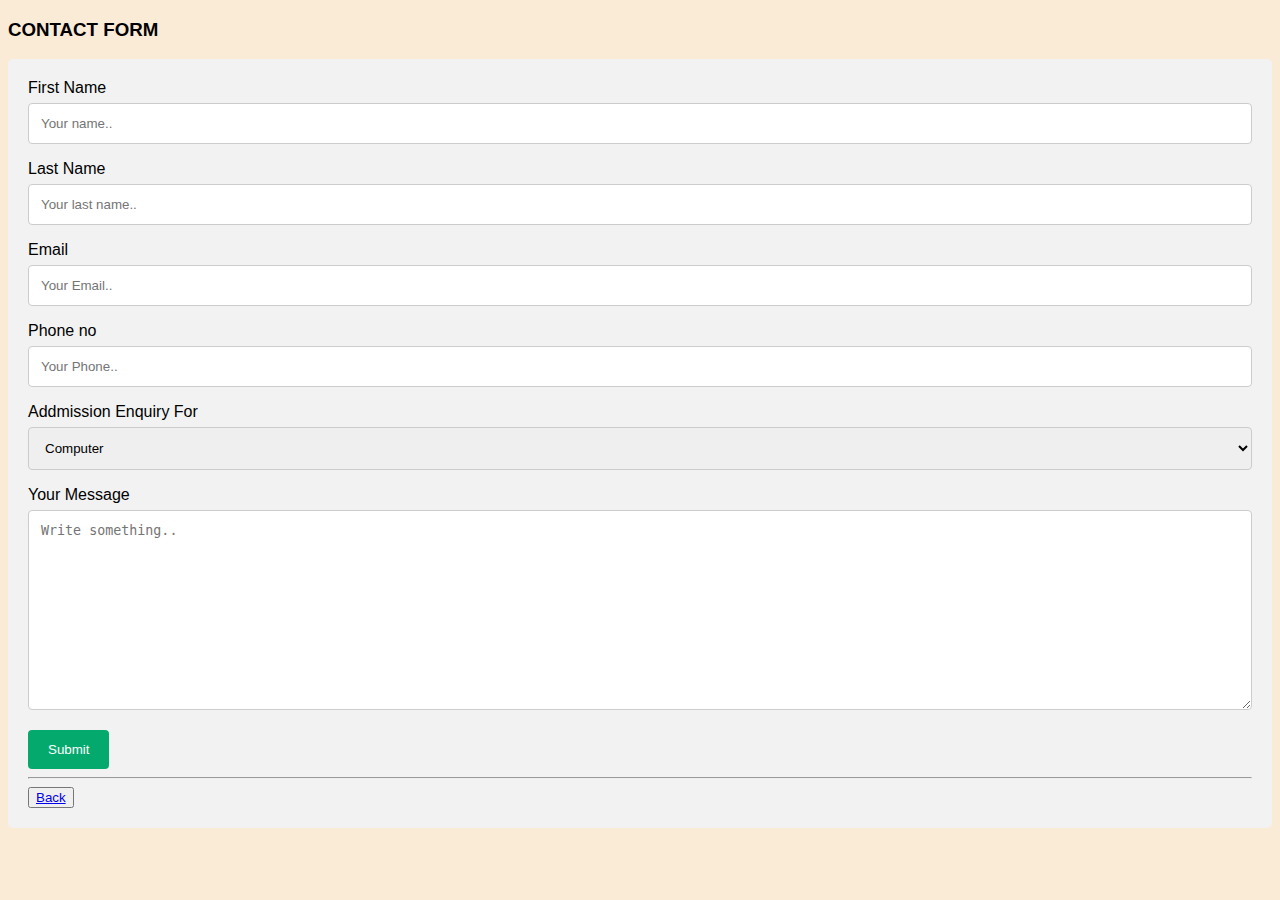
<file: contact.html>
<!DOCTYPE html>
<html>
<head>
<meta name="viewport" content="width=device-width, initial-scale=1">
<style>
body {font-family: Arial, Helvetica, sans-serif;
background-color: antiquewhite;
}
* {box-sizing: border-box;}

input[type=text], select, textarea {
  width: 100%;
  padding: 12px;
  border: 1px solid #ccc;
  border-radius: 4px;
  box-sizing: border-box;
  margin-top: 6px;
  margin-bottom: 16px;
  resize: vertical;
}

input[type=submit] {
  background-color: #04AA6D;
  color: white;
  padding: 12px 20px;
  border: none;
  border-radius: 4px;
  cursor: pointer;
}

input[type=submit]:hover {
  background-color: #45a049;
}

.container {
  border-radius: 5px;
  background-color: #f2f2f2;
  padding: 20px;
}

</style>
</head>
<body>
    
<h3>CONTACT FORM</h3>

<div class="container">
  <form>
    <label for="fname">First Name</label>
    <input type="text" id="fname" name="firstname" placeholder="Your name..">

    <label for="lname">Last Name</label>
    <input type="text" id="lname" name="lastname" placeholder="Your last name..">

    <label for="email">Email</label>
    <input type="text" id="email" name="email" placeholder="Your Email..">

    <label for="Phone">Phone no</label>
    <input type="text" id="Phone" name="Phone" placeholder="Your Phone..">


    <label for="country">Addmission Enquiry For</label>
    <select id="country" name="country">
      <option value="Computer">Computer</option>
      <option value="It">It</option>
      <option value="Mechanical">Mechanical</option>
    </select>

    <label for="subject">Your Message</label>
    <textarea id="subject" name="subject" placeholder="Write something.." style="height:200px"></textarea>

    <input type="submit" value="Submit">

    <hr>
    <button><a href="index2.html">Back</a></button>
    
  </form>
</div>

</body>
</html>
</file>
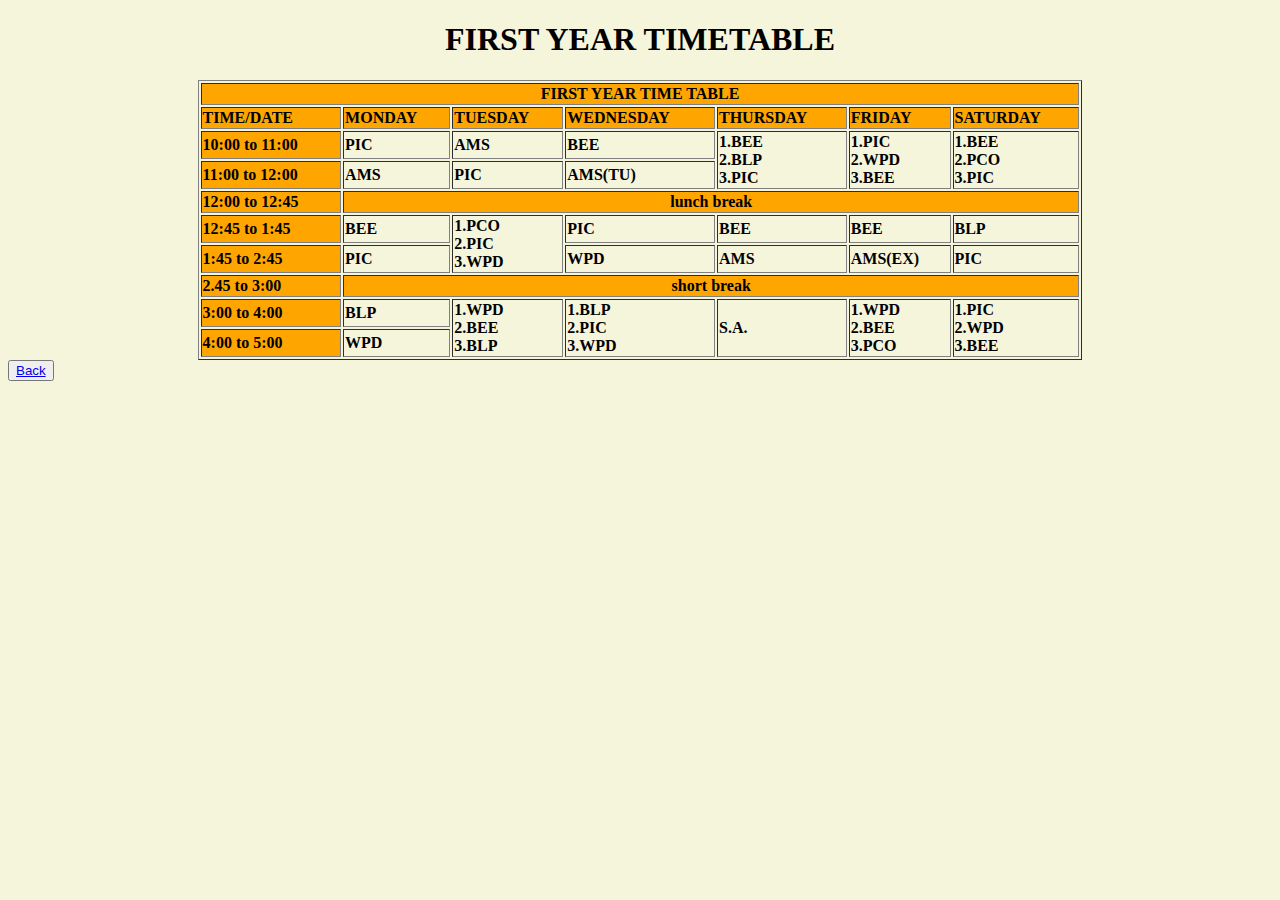
<file: fytimetable.html>
<!doctype html>
<html>
<head>
<title>First_Year</title>
<style>
    body{
        background-color: beige;
    }
</style>

</head>
<body>
<b>
<h1 align="center"> FIRST YEAR TIMETABLE </h1>
<table border="1" align="center" width="70%>

<tr bgcolor="orange">
<th colspan="7" align="center" bgcolor="orange">FIRST YEAR TIME TABLE</th>
</tr>

<tr bgcolor="orange">
<td> TIME/DATE </td> 
<td> MONDAY    </td>
<td> TUESDAY   </td>
<td> WEDNESDAY </td>
<td> THURSDAY  </td>
<td> FRIDAY    </td>
<td> SATURDAY  </td>
</tr>

<tr>
<td bgcolor="orange">10:00 to 11:00
<td>PIC </td>
<td>AMS </td>
<td>BEE </td>
<td rowspan="2">1.BEE<br>2.BLP<br>3.PIC</td>
<td rowspan="2">1.PIC<br>2.WPD<br>3.BEE</td>
<td rowspan="2">1.BEE<br>2.PCO<br>3.PIC</td>
</tr>

<tr>
<td bgcolor="orange">11:00 to 12:00
<td> AMS </td>
<td> PIC </td>
<td> AMS(TU) </td>
</tr>

<tr bgcolor="orange">
<td>12:00 to 12:45</td>
<th colspan="6" align="center" bgcolor="orange">lunch break</th>
</tr>

<tr>
<td bgcolor="orange">12:45 to 1:45
<td> BEE </td>
<td rowspan="2">1.PCO<br>2.PIC<br>3.WPD</td>
<td> PIC </td>
<td> BEE </td>
<td> BEE </td>
<td> BLP </td>
</tr>

<td bgcolor="orange">1:45 to 2:45
<td> PIC </td>
<td> WPD </td>
<td> AMS </td>
<td> AMS(EX) </td>
<td> PIC </td>

<tr bgcolor="orange">
<td>2.45 to 3:00</td>
<th colspan="6" align="center" bgcolor="orange">short break</th>
</tr>

<tr>
<td bgcolor="orange">3:00 to 4:00
<td> BLP </td>
<td rowspan="2">1.WPD<br>2.BEE<br>3.BLP</td>
<td rowspan="2">1.BLP<br>2.PIC<br>3.WPD</td>
<td rowspan="2">S.A.</td>
<td rowspan="2">1.WPD<br>2.BEE<br>3.PCO</td>
<td rowspan="2">1.PIC<br>2.WPD<br>3.BEE</td>
</tr>

<td bgcolor="orange">4:00 to 5:00
<td> WPD </td>

</b>
</table>
<button><a href="index2.html">Back</a></button>
</body>
</html>
</file>
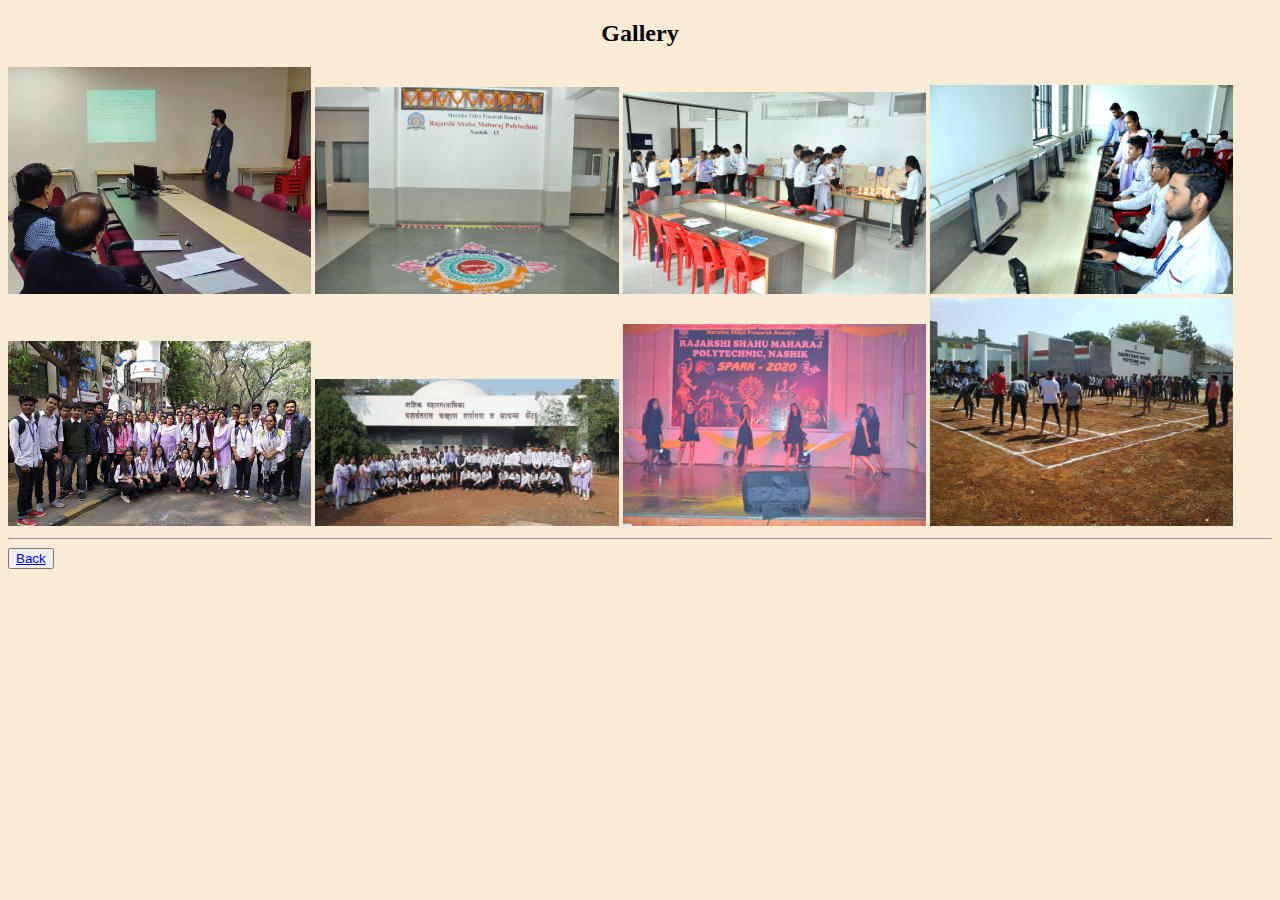
<file: gallery.html>
<!DOCTYPE html>
<html>
<head>
<meta name="viewport" content="width=device-width, initial-scale=1">
<style>
/********** Gallery CSS Starts **********/  
.gallery img {
    width: 24%;
}
body
{
    background-color: antiquewhite;
}
.heading
{
text-align: center;
height: auto;
}
/********** Gallery CSS Ends **********/

</style>
</head>
<body>
<!---------- Gallery HTML Starts --------->
<div class="main-section gallery">
    <h2 class="heading">Gallery</h2>
    <img src="img1.jpg"> 
    <img src="img2.jpg"> 
    <img src="img4.jpg"> 
    <img src="img9.jpg"> 
    <img src="img5.jpg"> 
    <img src="img6.jpg"> 
    <img src="img7.jpg"> 
    <img src="img8.jpg"> 
 </div>
 <!---------- Gallery HTML Ends --------->
 <hr>
    <button><a href="index2.html">Back</a></button>
 
</body>
</html>
</file>
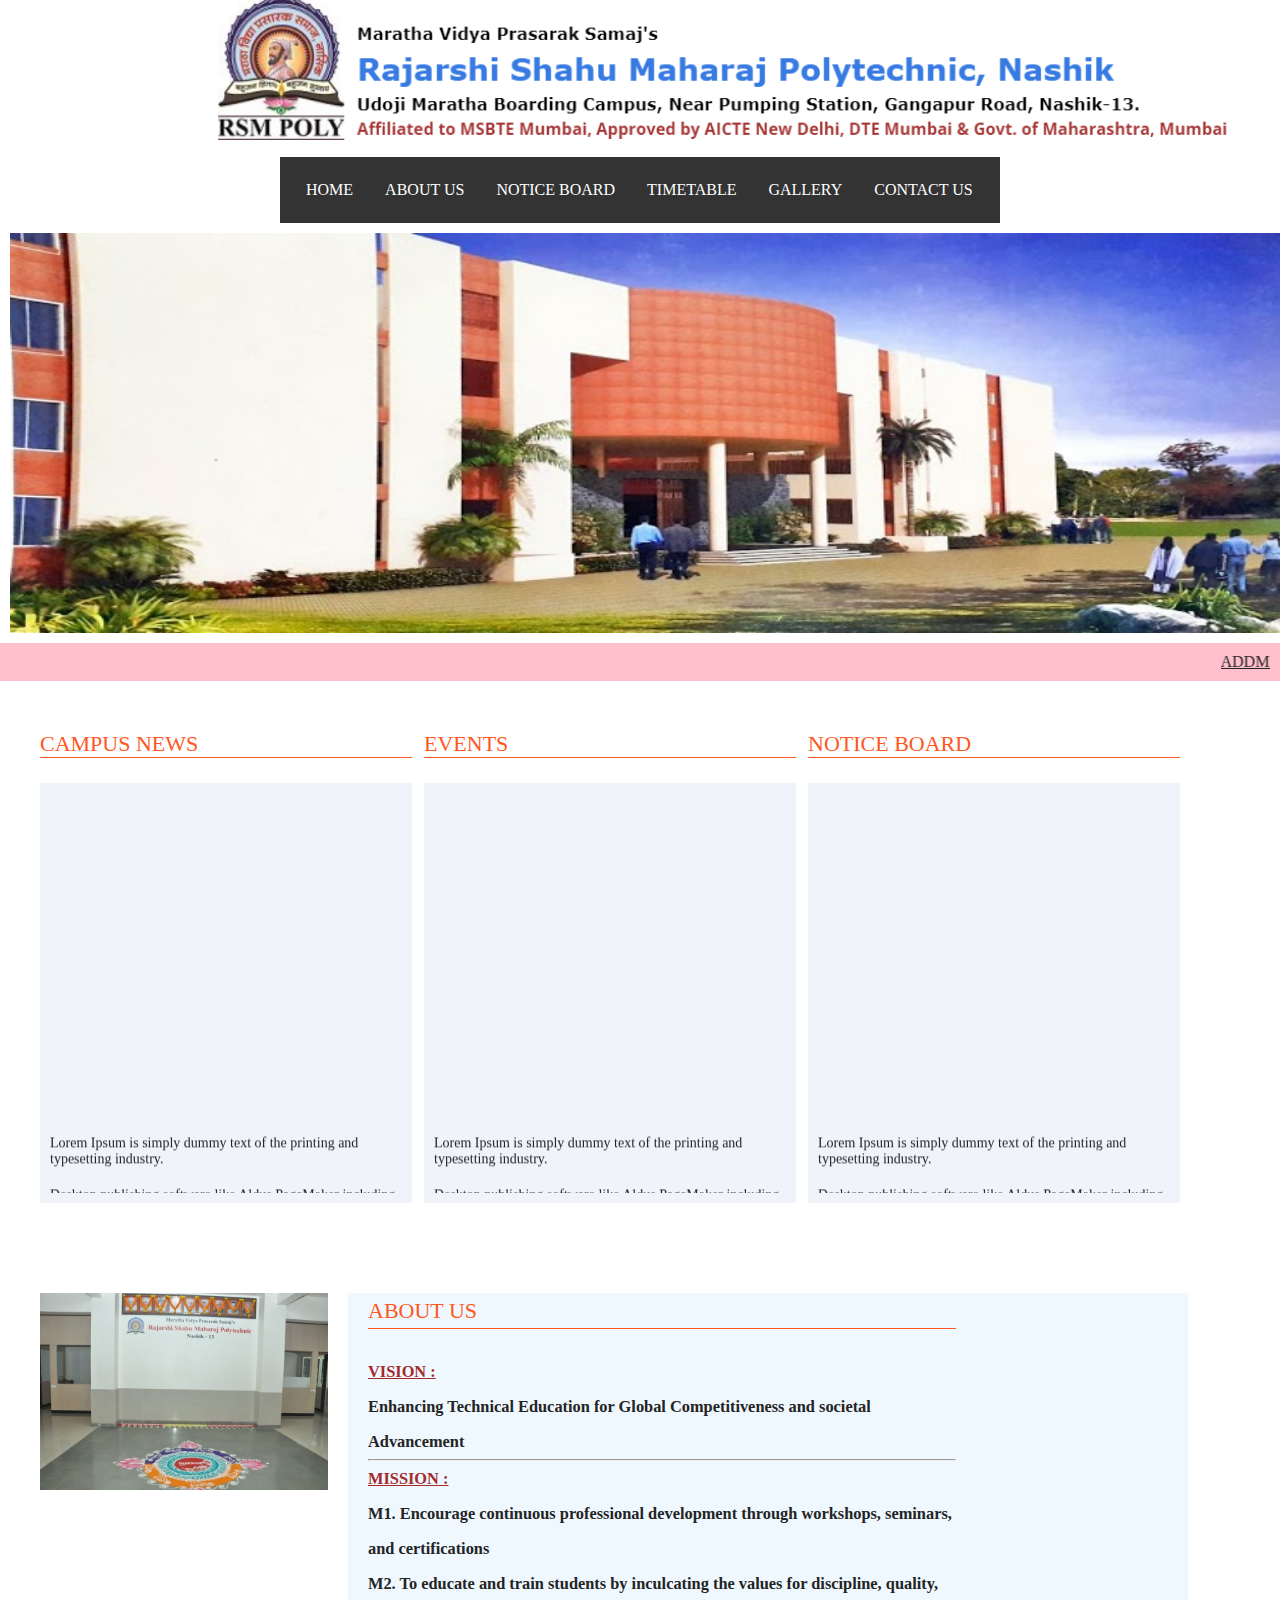
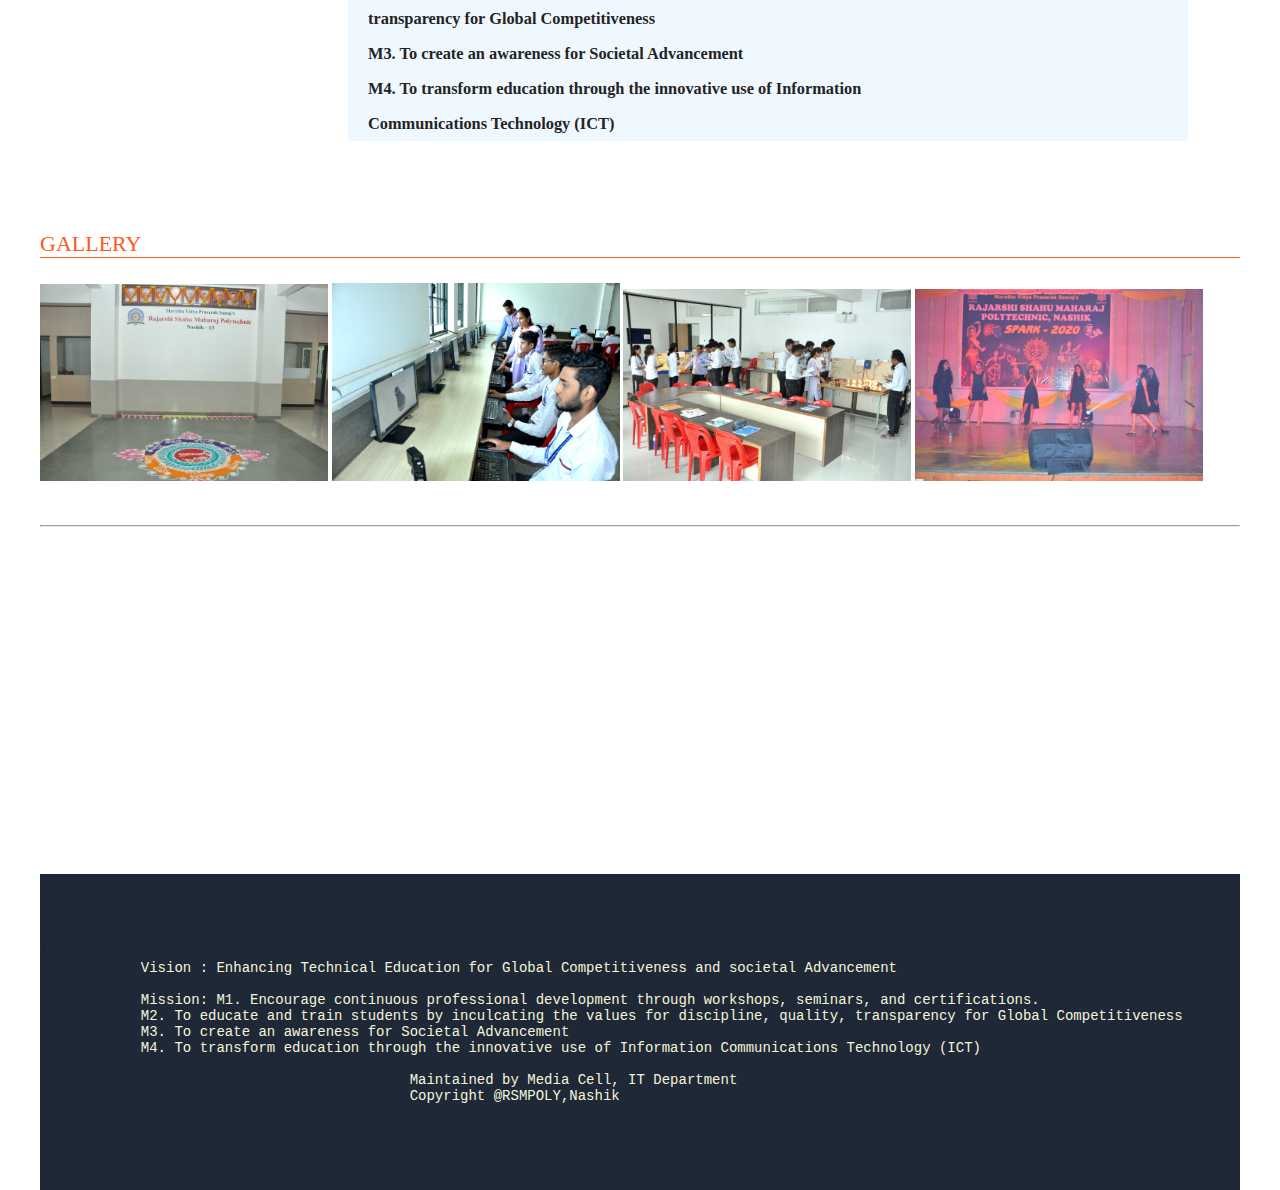
<file: index2.html>
<html>
    <head>
        <title>Home</title>
        <link rel="stylesheet" href="index2.css">
     </head>

     <body style="background-color:white;">
        <!---------- Logo HTML Starts --------->
<div class="container1">
    <img src="logo1.PNG" class="logo">
    </div>
    <br>
    <!---------- Logo HTML Ends --------->

    <body style="background-color:white;">

        <div class="navbar">
         <a href="#">HOME</a> 
         <a href="#link">ABOUT US</a> 
         <a href="#link1">NOTICE BOARD</a> 
          <div class="dropdown">
            <button class="dropbtn">TIMETABLE 
              <i class="fa fa-caret-down"></i>
            </button>
            <div class="dropdown-content">
              <a href="fytimetable.html">First_Year Timetable</a>
              <a href="Second_Year Timetable.html">Second_Year Timetable</a>
              <a href="thirdyear.HTML">Third_Year Timetable</a>
            </div>
          </div> 
          <a href="gallery.html">GALLERY</a> 
       
           <a href="contact.html">CONTACT US</a> 
        </div>
         <!---------- Slider HTML Starts --------->
<div class="slider">
    <img src="rsm.jpg">
    </div>
    <!---------- Slider HTML Ends --------->

    <div class="sec">
      <marquee class="marque"><u>ADDMISSION OPEN FIRST_YEAR 2024-25</u></marquee>
    </div>

    <!---------- News, Event, Notice Board HTML Starts --------->
<div class="container">
    <div class="main-section">

       <!---------- News Section --------->
       <div id="link1">
       <div class="event">
          <h2 class="heading">CAMPUS NEWS</h2>
          <div>
             <marquee direction="up" scrollamount="7" style="height:400px;">
                <ul>
                   <li>Lorem Ipsum is simply dummy text of the printing and typesetting industry.</li>
                   <li>Desktop publishing software like Aldus PageMaker including versions Lorem Ipsum</li>
                   <li> Many desktop publishing packages and web page editors now use</li>
                   <li> Various versions have evolved over the years, sometimes by accident, sometimes on purpose (injected humour and the like).</li>
                   <li> Welcome To The Best Private University in MP</li>
                   <li> Lorem Ipsum is simply dummy text of the printing and typesetting industry.</li>
                   <li> Desktop publishing software like Aldus PageMaker including versions of Ipsum</li>
                </ul>
             </marquee>
          </div>
       </div>
      </div>
       <!---------- Event Section --------->
       <div class="event">
          <h2 class="heading">EVENTS</h2>
          <div>
             <marquee direction="up" scrollamount="7" style="height:400px;">
                <ul>
                   <li>Lorem Ipsum is simply dummy text of the printing and typesetting industry.</li>
                   <li> Desktop publishing software like Aldus PageMaker including versions Lorem Ipsum</li>
                   <li> Many desktop publishing packages and web page editors now use</li>
                   <li> Various versions have evolved over the years, sometimes by accident, sometimes on purpose (injected humour and the like).</li>
                   <li> Welcome To The Best Private University in MP</li>
                   <li> Lorem Ipsum is simply dummy text of the printing and typesetting industry.</li>
                   <li> Desktop publishing software like Aldus PageMaker including versions of Ipsum</li>
                </ul>
             </marquee>
          </div>
       </div>
       <!---------- Notice Board Section --------->
       <div class="event">
          <h2 class="heading">NOTICE BOARD</h2>
          <div>
             <marquee direction="up" scrollamount="7" style="height:400px;">
                <ul>
                   <li> Lorem Ipsum is simply dummy text of the printing and typesetting industry.</li>
                   <li> Desktop publishing software like Aldus PageMaker including of Lorem Ipsum</li>
                   <li> Many desktop publishing packages and web page editors now use</li>
                   <li> Various versions have evolved over the years, sometimes by accident, sometimes on purpose (injected humour and the like).</li>
                   <li> Welcome To The Best Private University in MP</li>
                   <li> Lorem Ipsum is simply dummy text of the printing and typesetting industry.</li>
                   <li> Desktop publishing software like Aldus PageMaker including versions of Ipsum</li>
                </ul>
             </marquee>
          </div>
       </div>
    </div>
    <!---------- News, Event, Notice Board HTML Ends --------->
    <!---------- About Us HTML Starts --------->

    
   <div class="main-section about-us">
    <img src="img2.jpg">
    <div id="link">
    <div>
       <h2 class="heading">ABOUT US</h2>
       <h3 style="color: brown"><b><u>VISION : </u></b></h3>
      <h3>Enhancing Technical Education for Global Competitiveness and societal Advancement</h3><hr>

      <h3  style="color: brown"><b><u>MISSION :</u></b></h3>
      <h3>M1. Encourage continuous professional development through workshops, seminars, and certifications</h3>
      <h3>M2. To educate and train students by inculcating the values for discipline, quality, transparency for Global Competitiveness</h3>
       <h3>M3. To create an awareness for Societal Advancement</h3>  
       <h3>  M4. To transform education through the innovative use of Information Communications Technology (ICT)</h3>
      </div> 
    </div>
 </div>
 <!---------- About Us HTML Ends --------->
 <!---------- Gallery HTML Starts --------->
<div class="main-section gallery">
    <h2 class="heading">GALLERY</h2>
   
    <img src="img2.jpg"> 
    <img src="img3.png"> 
    <img src="img4.jpg">
    <img src="img7.jpg">  
        
 </div>
 <hr>
 <br>
 <!---------- Gallery HTML Ends --------->

 <!--youtube-->
 <div>
   <iframe width="560" height="315" src="https://www.youtube.com/embed/guI0cFbh4WA?si=0GvtNmpDDXM_DO91" title="YouTube video player" frameborder="0" allow="accelerometer; autoplay; clipboard-write; encrypted-media; gyroscope; picture-in-picture; web-share" referrerpolicy="strict-origin-when-cross-origin" allowfullscreen></iframe>
 </div>
 
 <br>
 <!---------- Footer HTML Starts --------->
<div class="footer">
   <div class="container">
      <div class="footer-sect">
       1 <pre style="color: beige;">
            Vision : Enhancing Technical Education for Global Competitiveness and societal Advancement

            Mission: M1. Encourage continuous professional development through workshops, seminars, and certifications.
            M2. To educate and train students by inculcating the values for discipline, quality, transparency for Global Competitiveness
            M3. To create an awareness for Societal Advancement
            M4. To transform education through the innovative use of Information Communications Technology (ICT)

                                            Maintained by Media Cell, IT Department
                                            Copyright @RSMPOLY,Nashik
 </pre>
      </div>
    </div>
</div>
</body>
</html>
<!---------- Footer HTML Ends --------->
</file>
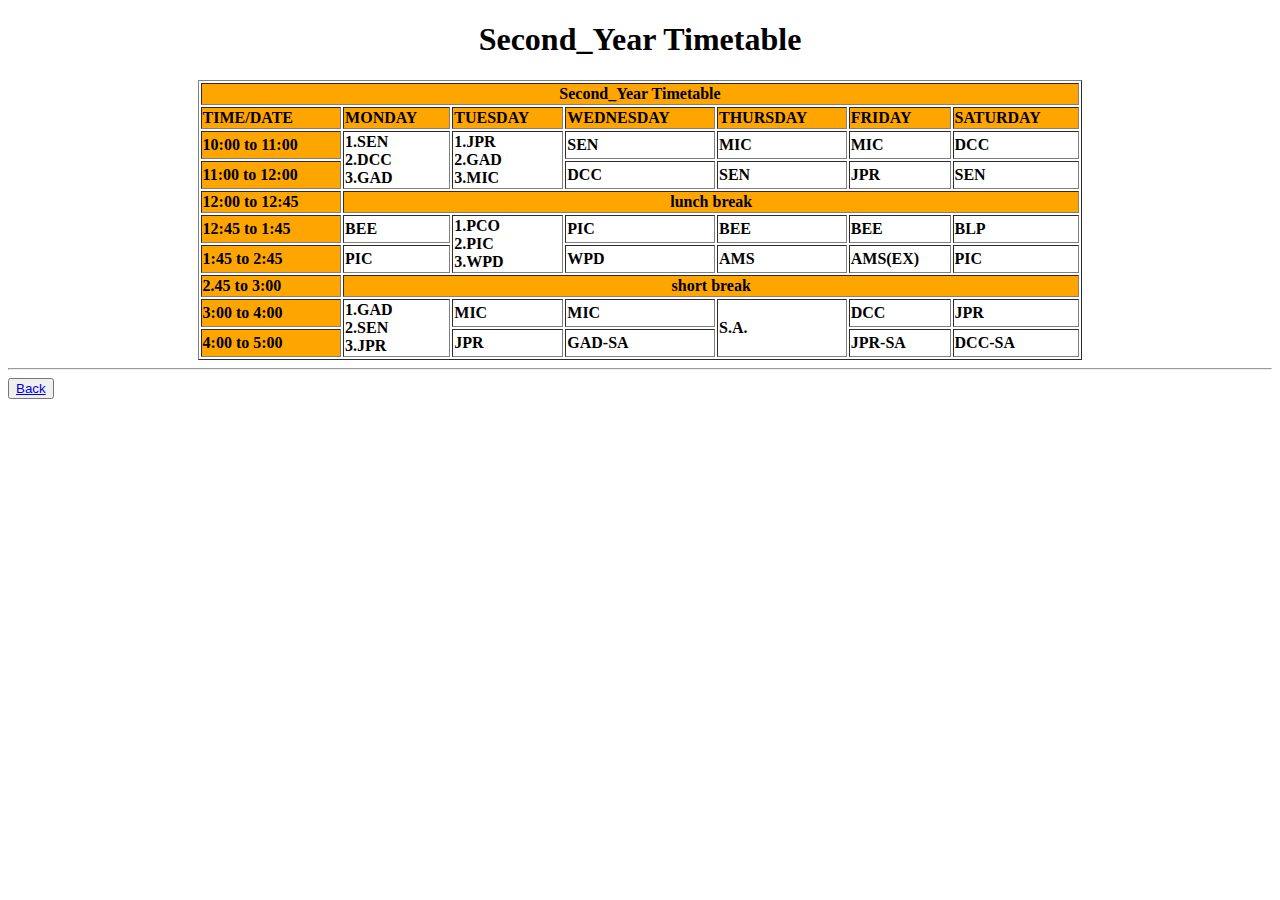
<file: Second_Year Timetable.html>
<!doctype html>
<html>
<head>
<title>Second_Year Timetable</title>
</head>
<body>

<h1 style="text-align: center;">Second_Year Timetable</h1>

<b>

<table border="1" align="center" width="70%>
 
<tr bgcolor="orange">
<th colspan="7" align="center" bgcolor="orange">Second_Year Timetable</th>
</tr>
 
<tr bgcolor="orange">
<td> TIME/DATE </td> 
<td> MONDAY    </td>
<td> TUESDAY   </td>
<td> WEDNESDAY </td>
<td> THURSDAY  </td>
<td> FRIDAY    </td>
<td> SATURDAY  </td>
</tr>
 
<tr>
<td bgcolor="orange">10:00 to 11:00
<td rowspan="2">1.SEN<br>2.DCC<br>3.GAD</td>
<td rowspan="2">1.JPR<br>2.GAD<br>3.MIC</td>
<td> SEN </td>
<td> MIC </td>
<td> MIC </td>
<td> DCC </td>
</tr>
 
<tr>
<td bgcolor="orange">11:00 to 12:00
<td> DCC </td>
<td> SEN </td>
<td> JPR </td>
<td> SEN </td>
</tr>
 
<tr bgcolor="orange">
<td>12:00 to 12:45</td>
<th colspan="6" align="center" bgcolor="orange">lunch break</th>
</tr>
 
<tr>
<td bgcolor="orange">12:45 to 1:45
<td> BEE </td>
<td rowspan="2">1.PCO<br>2.PIC<br>3.WPD</td>
<td> PIC </td>
<td> BEE </td>
<td> BEE </td>
<td> BLP </td>
</tr>
 
<td bgcolor="orange">1:45 to 2:45
<td> PIC </td>
<td> WPD </td>
<td> AMS </td>
<td> AMS(EX) </td>
<td> PIC </td>
 
<tr bgcolor="orange">
<td>2.45 to 3:00</td>
<th colspan="6" align="center" bgcolor="orange">short break</th>
</tr>
 
<tr>
<td bgcolor="orange">3:00 to 4:00
<td rowspan="2">1.GAD<br>2.SEN<br>3.JPR</td>
<td> MIC </td>
<td> MIC </td>
<td rowspan="2">S.A.</td>
<td> DCC </td>
<td> JPR </td>
</tr>
 
<td bgcolor="orange">4:00 to 5:00
<td> JPR </td>
<td> GAD-SA </td>
<td> JPR-SA </td>
<td> DCC-SA </td>
</b>
</table>
<hr>
<button><a href="index2.html">Back</a></button>

</body>
</html>
</file>
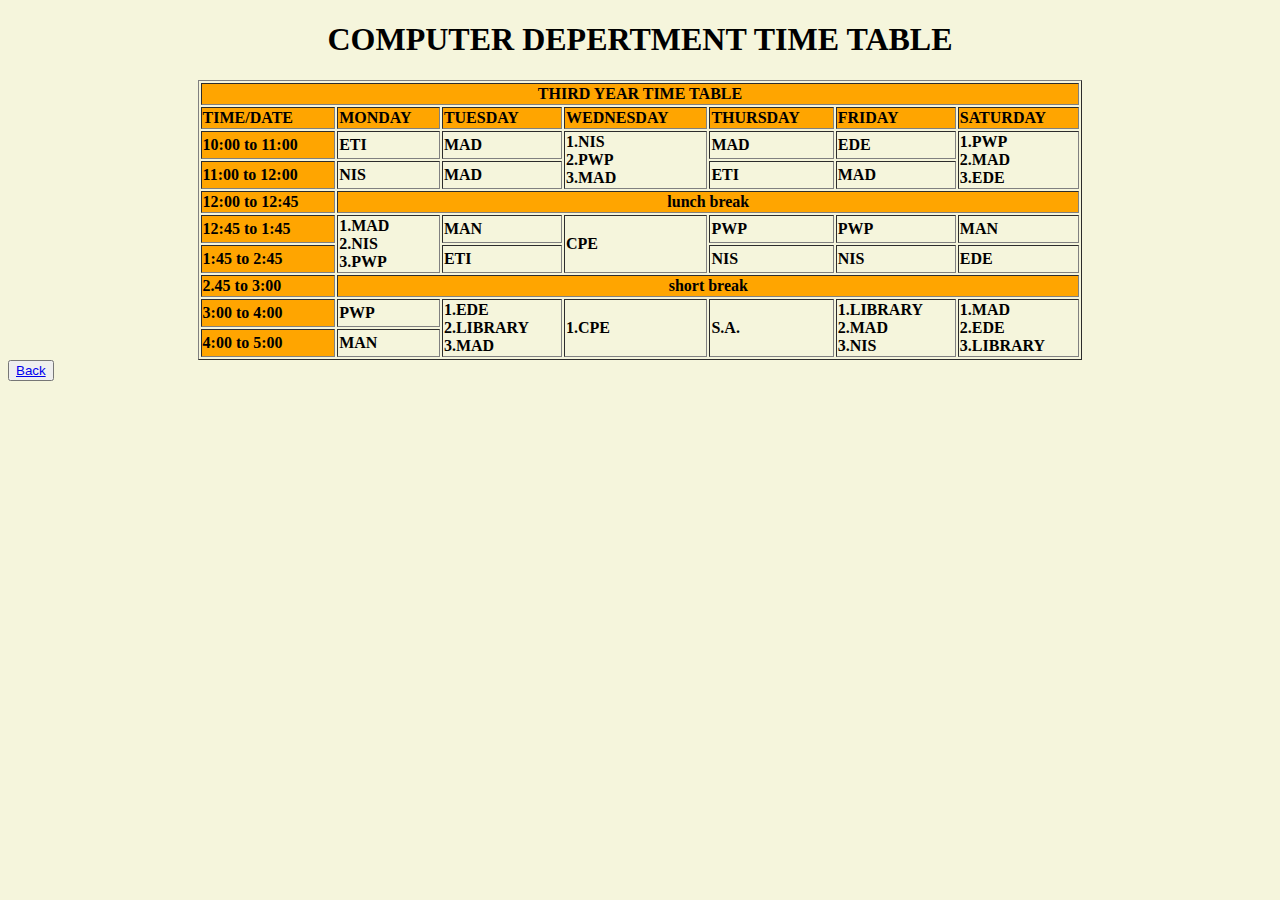
<file: thirdyear.HTML>
<!doctype html>
<html>
<head>
<title>Third_Year Timetable</title>
<style>
    body{
        background-color: beige;
    }
</style>
</head>
<body>
    
<b>
<h1 align="center"> COMPUTER DEPERTMENT TIME TABLE </h1>
<table border="1" align="center" width="70%>
 
<tr bgcolor="orange">
<th colspan="7" align="center" bgcolor="orange">THIRD YEAR TIME TABLE</th>
</tr>
 
<tr bgcolor="orange">
<td> TIME/DATE </td> 
<td> MONDAY    </td>
<td> TUESDAY   </td>
<td> WEDNESDAY </td>
<td> THURSDAY  </td>
<td> FRIDAY    </td>
<td> SATURDAY  </td>
</tr>
 
<tr>
<td bgcolor="orange">10:00 to 11:00
<td> ETI </td>
<td> MAD </td>
<td rowspan="2">1.NIS<br>2.PWP<br>3.MAD</td>
<td> MAD</td>
<td> EDE</td>
<td rowspan="2">1.PWP<br>2.MAD<br>3.EDE</td>


</tr>
 
<tr>
<td bgcolor="orange">11:00 to 12:00
<td> NIS </td>
<td> MAD </td>
<td> ETI </td>
<td> MAD</td>
</tr>
 
<tr bgcolor="orange">
<td>12:00 to 12:45</td>
<th colspan="6" align="center" bgcolor="orange">lunch break</th>
</tr>
 
<tr>
<td bgcolor="orange">12:45 to 1:45
<td rowspan="2">1.MAD<br>2.NIS<br>3.PWP</td>
<td> MAN </td>
<td rowspan="2"> CPE<br></td>
<td> PWP</td>
<td> PWP</td>
<td> MAN </td>
</tr>
 
<td bgcolor="orange">1:45 to 2:45
<td> ETI </td>
<td> NIS </td>
<td> NIS </td>
<td> EDE </td>

 
<tr bgcolor="orange">
<td>2.45 to 3:00</td>
<th colspan="6" align="center" bgcolor="orange">short break</th>
</tr>
 
<tr>
<td bgcolor="orange">3:00 to 4:00
<td> PWP </td>
<td rowspan="2">1.EDE<br>2.LIBRARY<br>3.MAD</td>
<td rowspan="2">1.CPE<br></td>
<td rowspan="2">S.A.</td>
<td rowspan="2">1.LIBRARY<br>2.MAD<br>3.NIS</td>
<td rowspan="2">1.MAD<br>2.EDE<br>3.LIBRARY</td>
</tr>
 
<td bgcolor="orange">4:00 to 5:00
<td> MAN </td>
 
</b>
</table>
<button><a href="index2.html">Back</a></button>
</body>
</html>
</file>
<file: index2.css>
body {
    font-family: 'Times New Roman', Times, serif;
  }
  
  .navbar {
    overflow: hidden;
    background-color: #333;
    margin: auto;
    width: 700px;
    padding: 10px;
    
}       
  
  .navbar a {
    float: left;
    font-size: 16px;
    color: white;
    text-align: center;
    padding: 14px 16px;
    text-decoration: none;
  }
  
  .dropdown {
    float: left;
    overflow: hidden;
  }
  
  .dropdown .dropbtn {
    font-size: 16px;  
    border: none;
    outline: none;
    color: white;
    padding: 14px 16px;
    background-color: inherit;
    font-family: inherit;
    margin: 0;
  }
  
  .navbar a:hover, .dropdown:hover .dropbtn {
    background-color: red;
  }
  
  .dropdown-content {
    display: none;
    position: absolute;
    background-color: #f9f9f9;
    min-width: 160px;
    box-shadow: 0px 8px 16px 0px rgba(0,0,0,0.2);
    z-index: 1;
  }
  
  .dropdown-content a {
    float: none;
    color: black;
    padding: 12px 16px;
    text-decoration: none;
    display: block;
    text-align: left;
  }
  
  .dropdown-content a:hover {
    background-color: #ddd;
  }
  
  .dropdown:hover .dropdown-content {
    display: block;
  }

  

  * {
    margin:0px;
    padding:0px;
}
html, body {
    font-family Roboto, sans-serif, arial;
    font-size: 14px;
    color: #242424;
}
.container {
    width: 1200px;
    margin:0px auto;
}
.container a{
    padding: 30px;   
}
.main-section {
    width: 100%;
    float: left;
    padding:50px 0px 40px 0px;
}
.heading {
    font-size: 22px;
    font-weight: 500;
    border-bottom: 1px solid #ff5722;
    margin-bottom:25px;
    color: #ff5722;
}
/********** Common CSS Ends **********/
/********** Logo CSS Starts **********/  
.logo {
    width:150%;
    
    
}
/********** Logo CSS Ends **********/
/********** Main Menu CSS Ends **********/
/********** Slider CSS Starts **********/  
.slider img {
   padding: 10px; 
    width:100%;
    height:400px;
    
}
/********** Slider CSS Ends **********/
/********** News, Event, Notice Board CSS Starts **********/  
.event {
    width: 31%;
    margin-right: 1%;
    float: left;

}
.event div {
    padding:10px;
    background-color: #f0f3fa;
}
.event ul li {
    margin-bottom: 20px;
    width: 100%;
    float: left;
}
/********** News, Event, Notice Board CSS Ends **********/
/********** About Us CSS Starts **********/  
.about-us img {
    width:24%;
    float:left;
}
.about-us div {
    width:70%;
    margin-left:20px;
    float:left;
    line-height:35px;
    background-color: aliceblue;
}
/********** About Us CSS Ends **********/
/********** Gallery CSS Starts **********/  
.gallery img {
    width: 24%;
}
/********** Gallery CSS Ends **********/
/********** Footer CSS Starts **********/  
.footer {
    background-color:#1f2836;
    padding:70px 0px;
    width:100%;
    float:left;
}
.footer-sect {
    width:33%;
    float:left;
}
.footer-sect h2 {
    color:#fff;
    margin-bottom: 20px;
}
.footer-sect p {
    color: #fff;
    line-height: 22px;
    padding:0px 30px 20px 0px;
}
.footer-menu li {
    width: 50%;
    float: left;
    margin-bottom: 10px;
}
.footer-menu li a {
    color:#fff;
    text-decoration: none;
}
.footer-contact li {
    margin-bottom:15px;
    list-style: none;
    color: #fff;
}
.sec
{
    background-color: pink;
    font-size: 16px;
    padding: 10px;
}
</file>
